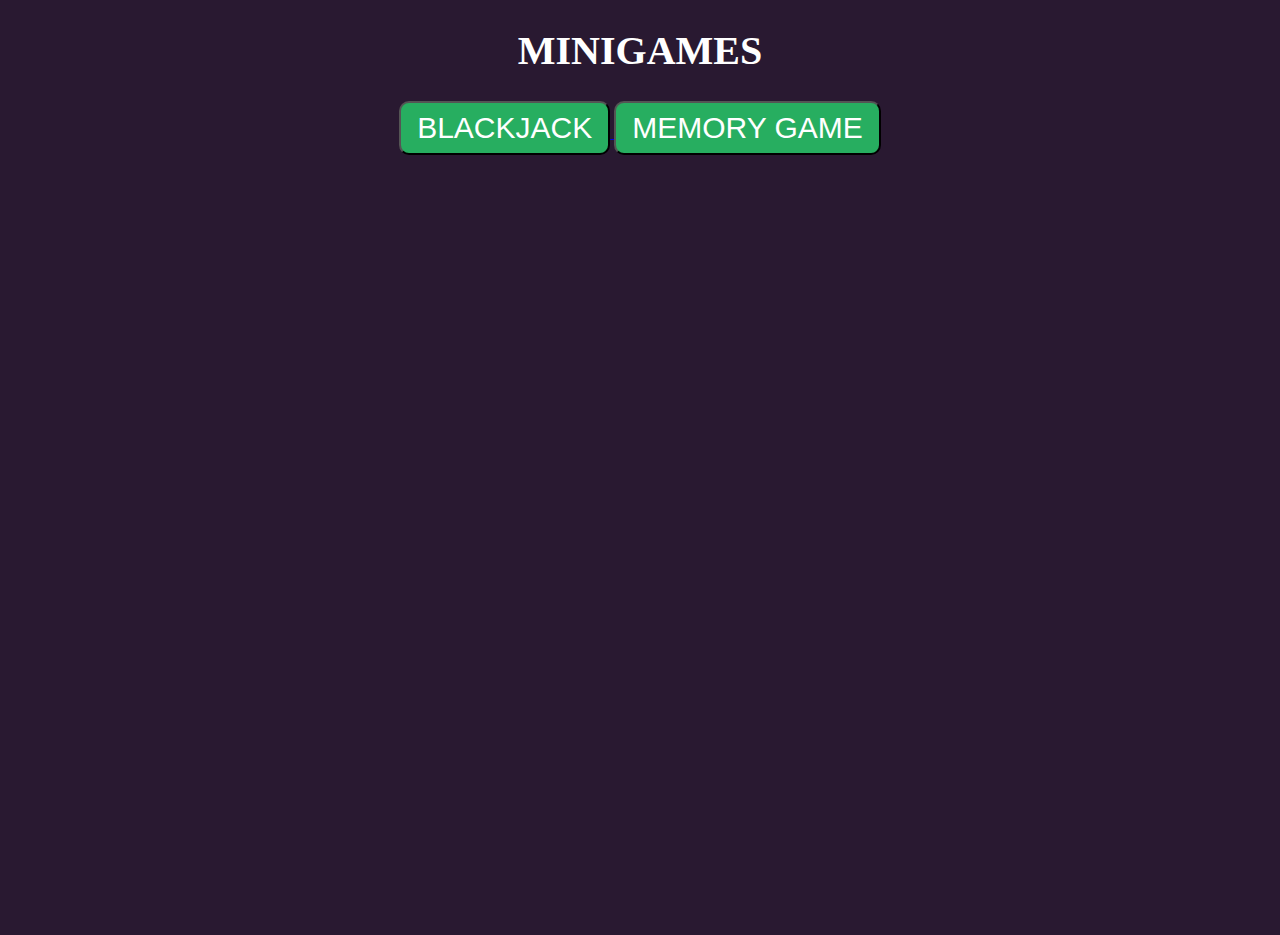
<file: index.html>
<!DOCTYPE html>
<html lang="en">
<head>
  <meta charset="UTF-8">
  <meta name="viewport" content="width=device-width, initial-scale=1.0">
  <title>MINIGAMES</title>
  <link rel="stylesheet" href="../styles.css">
</head>
<body>
  <h1>MINIGAMES</h1>
  <a href="./blackjack.html">
    <button class="blackjack__btn">BLACKJACK</button>
  </a>
  <a href="./cardMatching.html">
    <button class="cardMatching__btn">MEMORY GAME</button>
  </a>
  

</body>
</html>
</file>
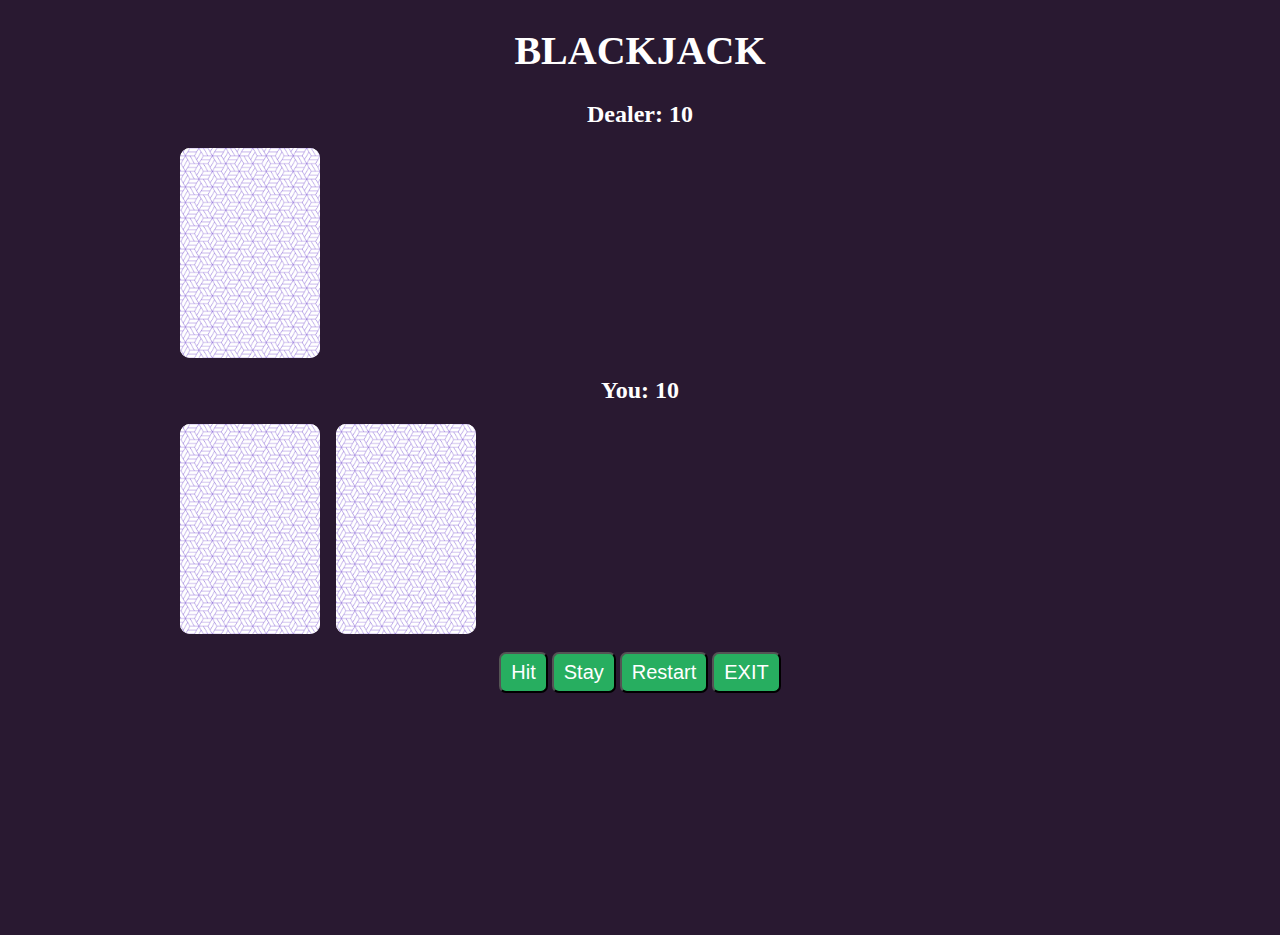
<file: blackjack.html>
<!DOCTYPE html>
<html>
    <head>
        <meta charset="UTF-8">
        <meta name="viewport" content="width=device-width, initial-scale=1.0">
        <title>Black Jack</title>
        <link rel="stylesheet" href="../styles.css">
    </head>

    <body>
        <h1>BLACKJACK</h1>
        <h2>Dealer: <span class="dealer-sum"></span></h2>
        <div class="dealer-cards"></div>

        <h2>You: <span class="player-sum"></span></h2>
        <div class="player-cards"></div>

        <br>
        <div class="actions">
            <button id="hit">Hit</button>
            <button id="stay">Stay</button>
            <button id="restart">Restart</button>
            <a href="../index.html">
                <button>EXIT</button>
            </a>
        </div>
        <p class="results"></p>
        <script src="./blackjack/blackjack.js"></script>
    </body>
</html>
</file>
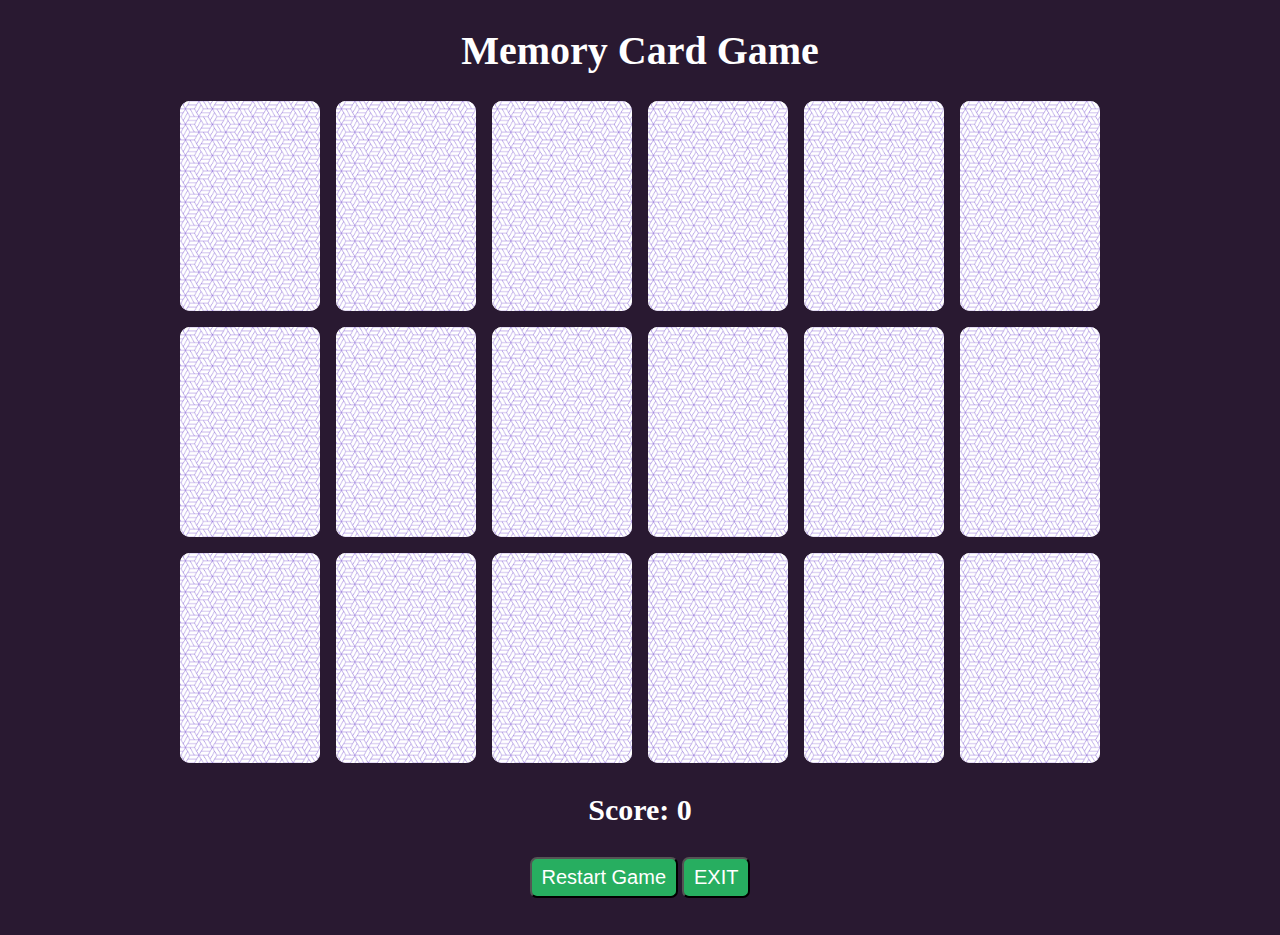
<file: cardMatching.html>
<!DOCTYPE html>
<html lang="en">
<head>
  <meta charset="UTF-8">
  <meta name="viewport" content="width=device-width, initial-scale=1.0">
  <title>Memory Card Game</title>
  <link rel="stylesheet" type="text/css" href="../styles.css">
</head>
<body>
  <h1>Memory Card Game</h1>
  <div class="grid-container"></div>
  <p>Score: <span class="score"></span></p>
  <div class="actions">
    <button onclick="restartGame()">Restart Game</button>
    <a href="../index.html">
      <button>EXIT</button>
    </a>
  </div>
  <script src="../cardMatchingGame/cardMatching.js"></script>
</body>
</html>
</file>
<file: styles.css>
body {
  text-align: center;
  min-height: 100vh;
  min-width: 100vh;
  align-items: center;
  background-color: #291931;
  color: #fff;
}

.blackjack__btn {
  padding: 8px 16px;
  font-size: 30px;
  border-radius: 10px;
  background-color: #27ae60;
  color: #fff;
}

.cardMatching__btn {
  padding: 8px 16px;
  font-size: 30px;
  border-radius: 10px;
  background-color: #27ae60;
  color: #fff;
}

h1 {
  text-align: center;
  font-weight: 700;
  font-size: 40px;
}

p {
  text-align: center;
  font-size: 30px;
  font-weight: bold;
}

.actions button{
  padding: 7px 10px;
  font-size: 20px;
  border-radius: 7px;
  background-color: #27ae60;
  color: #fff;
}

.dealer-cards {
  display: grid;
  justify-content: center;
  grid-gap: 16px;
  grid-template-columns: repeat(6, 140px);
  /* ratio of cards are 2:3 */
  grid-template-rows: calc(140px / 2 * 3);
}

.player-cards {
  display: grid;
  justify-content: center;
  grid-gap: 16px;
  grid-template-columns: repeat(6, 140px);
  /* ratio of cards are 2:3 */
  grid-template-rows: calc(140px / 2 * 3);
}

.grid-container {
  display: grid;
  justify-content: center;
  grid-gap: 16px;
  grid-template-columns: repeat(6, 140px);
  /* ratio of cards are 2:3 */
  grid-template-rows: repeat(3, calc(140px / 2 * 3));
}

.card {
  height: calc(140px * 3 / 2);
  width: 140px;
  /* rounds the corners? */
  border-radius: 10px; 
  background-color: #fff;
  position: relative;
  /* gives nice 3d effect to flip effect */
  transform-style: preserve-3d;
  /* describes smoothness of transformations */
  transition: all 0.5s ease-in-out;
}

.blackjack-front-image {
  margin-top: 6px;
  width: 97%;
  display: block;
  margin-left: auto;
  margin-right: auto;
  height: auto;
}

.cardMatching-front-image {
  display: block;
  margin-left: auto;
  margin-right: auto;
  margin-top: 50%;
  width: 60px;
  height: 60px;
}

.flipped {
  transform: rotateY(180deg);
}

.front {
  /* hides other side of card */
  backface-visibility: hidden;
  position: absolute;
  border-radius: 10px;
  top: 0;
  left: 0;
  height: 100%;
  width: 100%;
}

.back {
  /* hides other side of card */
  backface-visibility: hidden;
  position: absolute;
  border-radius: 10px;
  top: 0;
  left: 0;
  height: 100%;
  width: 100%;
  background-image: url('../assets/pattern.png');
  background-position: center center;
  background-size: cover;
}

.card-front {
  display: flex;
  justify-content: center;
  align-items: center;
  transform: rotateY(180deg);
  backface-visibility: hidden;
}

.card-back {
  backface-visibility: hidden;
}
</file>
